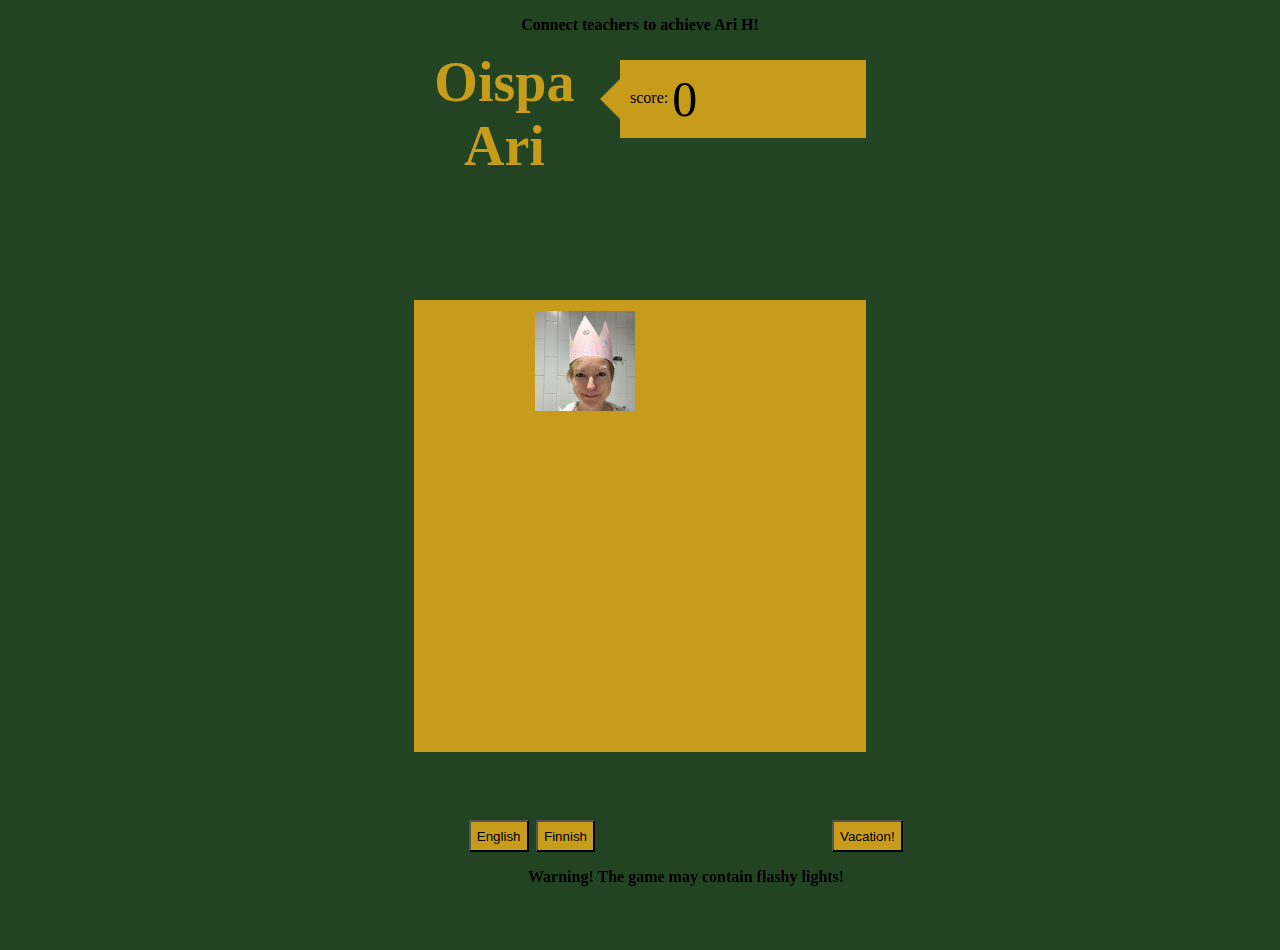
<file: teacher.html>
<!DOCTYPE html>

<html>

<head>
    <meta charset="UTF-8">
    <title>Oispa Ari </title>
    <link rel="stylesheet" href="teacher.css" />
    <script type="text/javascript" src="teacher.js" defer></script>
</head>

<body>
    <p id="description"> Connect teachers to achieve Ari H!</p>
    <div class="cover"></div>
    <div class="container">


        <div class="logo" id="name">Oispa Ari</div>
        <div class="scoreBar">
            <label id="scorenow" style="position: relative; top:-13px;">score:</label>
            <label id="score"> 0</label>
            <div id="addScore"></div>
        </div>
        <div id="stage"></div>
        <!--<div id="gameOver hide">-->
        <!--<div class="overText">GameOver!</div>-->
        <!--</div>-->
    </div>

    <button id="eng" onclick="toggleLanguage('English')">English</button>
    <button id="fin" onclick="toggleLanguage('Finnish')">Finnish</button>
    <button id="butt" onclick="gameObj.studyBreak()">Vacation!</button>

    <div id="action"></div>
    <div id="action2"></div>
    <p id="warning">Warning! The game may contain flashy lights!</p>
    
</body>

</html>
</file>
<file: teacher.css>
html{
    height: 100%;
    -moz-user-select: none;
    -khtml-user-select: none;
    user-select: none;
}

p{
    color: black;
    font-family: "microsoft yahei";
    font-weight: bold;
    text-align: center;
    
}

body{
    -moz-user-select: none;
    -khtml-user-select: none;
    user-select: none;
    height: 100%;
    margin: 0;
    padding: 0;
    font-family: "microsoft yahei";
    background-color: rgb(35, 68, 35);
    overflow: hidden;
}
 .container{
     margin:auto;
     width: 28.25rem;
     height: 100%;
     overflow: hidden;
     position: relative;
 }
 
 .logo{
     width:40%;
     font-size: 3.5rem;
     font-weight: bold;
     color: rgb(199, 156, 26);;
     float: left;
     position: relative;
     text-align: center;
 }
 .scoreBar{
     width: 50%;
     float:right;
     background: rgb(199, 156, 26);
     color: black;

     padding:0.625rem;
     position: relative;
     margin-top:0.625rem;
 }

.scoreBar:before{
    content: "";
    display: block;
    border-width: 1.25rem;
    border-color: transparent rgb(199, 156, 26) transparent transparent ;
    border-style: solid;
    position: absolute;
    top:50%;
    left:-2.5rem;
    margin-top:-1.25rem;
}
 #score{
     font-size: 3.125rem;
 }
 
 #addScore{
     position: absolute;
     bottom: 0rem;
     font-size: 1.875rem;
     color: white;
     opacity: .8;
     top:0.25rem;
     right: 0;
 }

#addScore.show{
    opacity: .8;
    transition:all .5s ease;   -ms-transition:all .5s ease; -moz-transition:all .5s ease; -o-transition:all .5s ease; -webkit-transition:all .5s ease; 

}
#addScore.hide{
    opacity: 0;
    transition:all .5s ease;   -ms-transition:all .5s ease; -moz-transition:all .5s ease; -o-transition:all .5s ease; -webkit-transition:all .5s ease; 
}

#stage{
    background: rgb(199, 156, 26);
    cursor: pointer;
    -moz-user-select: none;
    -khtml-user-select: none;
    user-select: none;
    position: absolute;
    width: 28.125rem;
    height: 28.125rem;
    top:50%;
    left:0;
    margin-top: -12.5rem;
    border: 0.063rem solid rgb(199, 156, 26);
    z-index: 1;
}

#undo{
    position: relative;
    z-index: 990;
}

.cover{
    position: fixed;
    width: 100%;
    height: 100%;
    z-index: 5;
    opacity: 0.1;
    /* cursor: pointer; */
}

.row0{
    top:0.625rem;
    transition:all .2s ease;   -ms-transition:all .2s ease; -moz-transition:all .2s ease; -o-transition:all .2s ease; -webkit-transition:all .2s ease;
}
.row1{
    top:7.5rem;
    transition:all .2s ease;   -ms-transition:all .2s ease; -moz-transition:all .2s ease; -o-transition:all .2s ease; -webkit-transition:all .2s ease;
}
.row2{
    top:14.375rem;
    transition:all .2s ease;   -ms-transition:all .2s ease; -moz-transition:all .2s ease; -o-transition:all .2s ease; -webkit-transition:all .2s ease;
}
.row3{
    top:21.25rem;
    transition:all .2s ease;   -ms-transition:all .2s ease; -moz-transition:all .2s ease; -o-transition:all .2s ease; -webkit-transition:all .2s ease;
}

.cell0{
    left:0.625rem;
    transition:all .2s ease;   -ms-transition:all .2s ease; -moz-transition:all .2s ease; -o-transition:all .2s ease; -webkit-transition:all .2s ease;
}
.cell1{
    left:7.5rem;
    transition:all .2s ease;   -ms-transition:all .2s ease; -moz-transition:all .2s ease; -o-transition:all .2s ease; -webkit-transition:all .2s ease;
}
.cell2{
    left:14.375rem;
    transition:all .2s ease;   -ms-transition:all .2s ease; -moz-transition:all .2s ease; -o-transition:all .2s ease; -webkit-transition:all .2s ease;
}
.cell3{
    left:21.25rem;
    transition:all .2s ease;   -ms-transition:all .2s ease; -moz-transition:all .2s ease; -o-transition:all .2s ease; -webkit-transition:all .2s ease;
}

img{
    display: block;
    width: 6.25rem;
    height: 6.25rem;
    position: absolute;
    text-align: center;
    line-height: 6.25rem;
    cursor: pointer;
    background: #fff;
    font-size: 2.688rem;
    -moz-user-select: none;
    -khtml-user-select: none;
    user-select: none;
}

div{
    -moz-user-select: none;
    -khtml-user-select: none;
    user-select: none;
}

.num2{
    transition:all .2s ease;   -ms-transition:all .2s ease; -moz-transition:all .2s ease; -o-transition:all .2s ease; -webkit-transition:all .2s ease;
    animation: myfirst .5s;
    -moz-animation: myfirst .5s;	/* Firefox */
    -webkit-animation: myfirst .5s;	/* Safari or Chrome or opera */
    
}

.num4{
    transition:all .2s ease;   -ms-transition:all .2s ease; -moz-transition:all .2s ease; -o-transition:all .2s ease; -webkit-transition:all .2s ease; 
    animation: myfirst .5s;
    -moz-animation: myfirst .5s;	/* Firefox */
    -webkit-animation: myfirst .5s;	/* Safari or Chrome */
}

.num8{
    transition:all .2s ease;   -ms-transition:all .2s ease; -moz-transition:all .2s ease; -o-transition:all .2s ease; -webkit-transition:all .2s ease; 
    animation: myfirst .5s;
}

.num16{
    background:rgb(199, 156, 26);
    color:#fff;
    font-size: 5rem;
    transition:all .2s ease;   -ms-transition:all .2s ease; -moz-transition:all .2s ease; -o-transition:all .2s ease; -webkit-transition:all .2s ease; 
    animation: myfirst .5s;
}

.num32{
    background:rgb(199, 156, 26);
    color: #fdfdfd;
    font-size: 5rem;
    transition:all .2s ease;   -ms-transition:all .2s ease; -moz-transition:all .2s ease; -o-transition:all .2s ease; -webkit-transition:all .2s ease;
}

.num64{
    background: rgb(199, 156, 26);
    color:#fff;
    font-size: 5rem;
    transition:all .2s ease;   -ms-transition:all .2s ease; -moz-transition:all .2s ease; -o-transition:all .2s ease; -webkit-transition:all .2s ease;
}

.num128{
    background:rgb(199, 156, 26);
    color: #f94e2f;
    font-size: 3.25rem;
    transition:all .2s ease;   -ms-transition:all .2s ease; -moz-transition:all .2s ease; -o-transition:all .2s ease; -webkit-transition:all .2s ease;
}

.num256{
    background: rgb(199, 156, 26);
    color:#ffcc66;
    transition:all .2s ease;   -ms-transition:all .2s ease; -moz-transition:all .2s ease; -o-transition:all .2s ease; -webkit-transition:all .2s ease;
}

.num512{
    background: rgb(199, 156, 26);
    color: #FB4E4E;
    transition:all .2s ease;   -ms-transition:all .2s ease; -moz-transition:all .2s ease; -o-transition:all .2s ease; -webkit-transition:all .2s ease;
}

.num1024{
    background: rgb(199, 156, 26);
    color: #f6f7ff;
    transition:all .2s ease;   -ms-transition:all .2s ease; -moz-transition:all .2s ease; -o-transition:all .2s ease; -webkit-transition:all .2s ease;
}

.num2048{
    background: rgb(199, 156, 26);
    color: #fff300;
    transition:all .2s ease;   -ms-transition:all .2s ease; -moz-transition:all .2s ease; -o-transition:all .2s ease; -webkit-transition:all .2s ease;
}

.num4096{
    background: rgb(199, 156, 26);
    color: #fff;
    transition:all .2s ease;   -ms-transition:all .2s ease; -moz-transition:all .2s ease; -o-transition:all .2s ease; -webkit-transition:all .2s ease;
}

.num8192{
    background: rgb(199, 156, 26);
    color: rgb(199, 156, 26);
    transition:all .2s ease;   -ms-transition:all .2s ease; -moz-transition:all .2s ease; -o-transition:all .2s ease; -webkit-transition:all .2s ease;
}

@keyframes myfirst
{
    0%{opacity: 0;transform:scale(0)}
    50% {opacity: .5;transform:scale(1.5)}
    100%{opacity: 1;transform:scale(1)}
}

@-moz-keyframes myfirst /* Firefox */
{
    0%{opacity: 0;-moz-transform:scale(0)}
    50% {opacity: .5;-moz-transform:scale(1.5)}
    100%{opacity: 1;-moz-transform:scale(1)}
}
@-webkit-keyframes myfirst /* Safari or Chrome */
{
    0%{opacity: 0;-webkit-transform:scale(0)}
    50% {opacity: .5;-webkit-transform:scale(1.5)}
    100%{opacity: 1;-webkit-transform:scale(1)}
}



#snoopy{
    position: fixed;
    animation-duration: 3s;
    animation-name: slidedown;
    animation-fill-mode: forwards;
    height: 6.25rem;
    width: 6.25rem;
    top: 0;
    z-index: 100;
    background: none;
  }
  
  @keyframes slidedown {
    to {
      top: 120%;
    }
  }

#ari{
    position: fixed;
    animation-duration: 5s;
    animation-name: slidedown;
    animation-fill-mode: forwards;
    height: 6.25rem;
    width: 6.25rem;
    top: 0;
    z-index: 100;
    background: none;
  }
  
  @keyframes slidedown {
    to {
      top: 120%;
    }
  }


#fin {
    z-index: 100;
    background-color:rgb(199, 156, 26);
    position: fixed;
    bottom: 3rem;
    margin-left: 33.5rem;
    height: 2rem;
}

#eng {
    z-index: 100;
    background-color:rgb(199, 156, 26);
    position: fixed;
    bottom: 3rem;
    margin-left: 29.3rem;
    height: 2rem;
}

#butt {
    z-index: 100;
    color: black;
    background-color:rgb(199, 156, 26);
    height: 2rem;
    margin-top: 0rem;
    position: fixed; 
    bottom: 3rem;
    margin-left: 52rem;
}

#warning {
    z-index: 99;
    color: black;
    height: 1rem;
    margin-top: 3rem;
    position: fixed;
    bottom: 0rem; 
    margin-left: 33rem;
}
</file>
